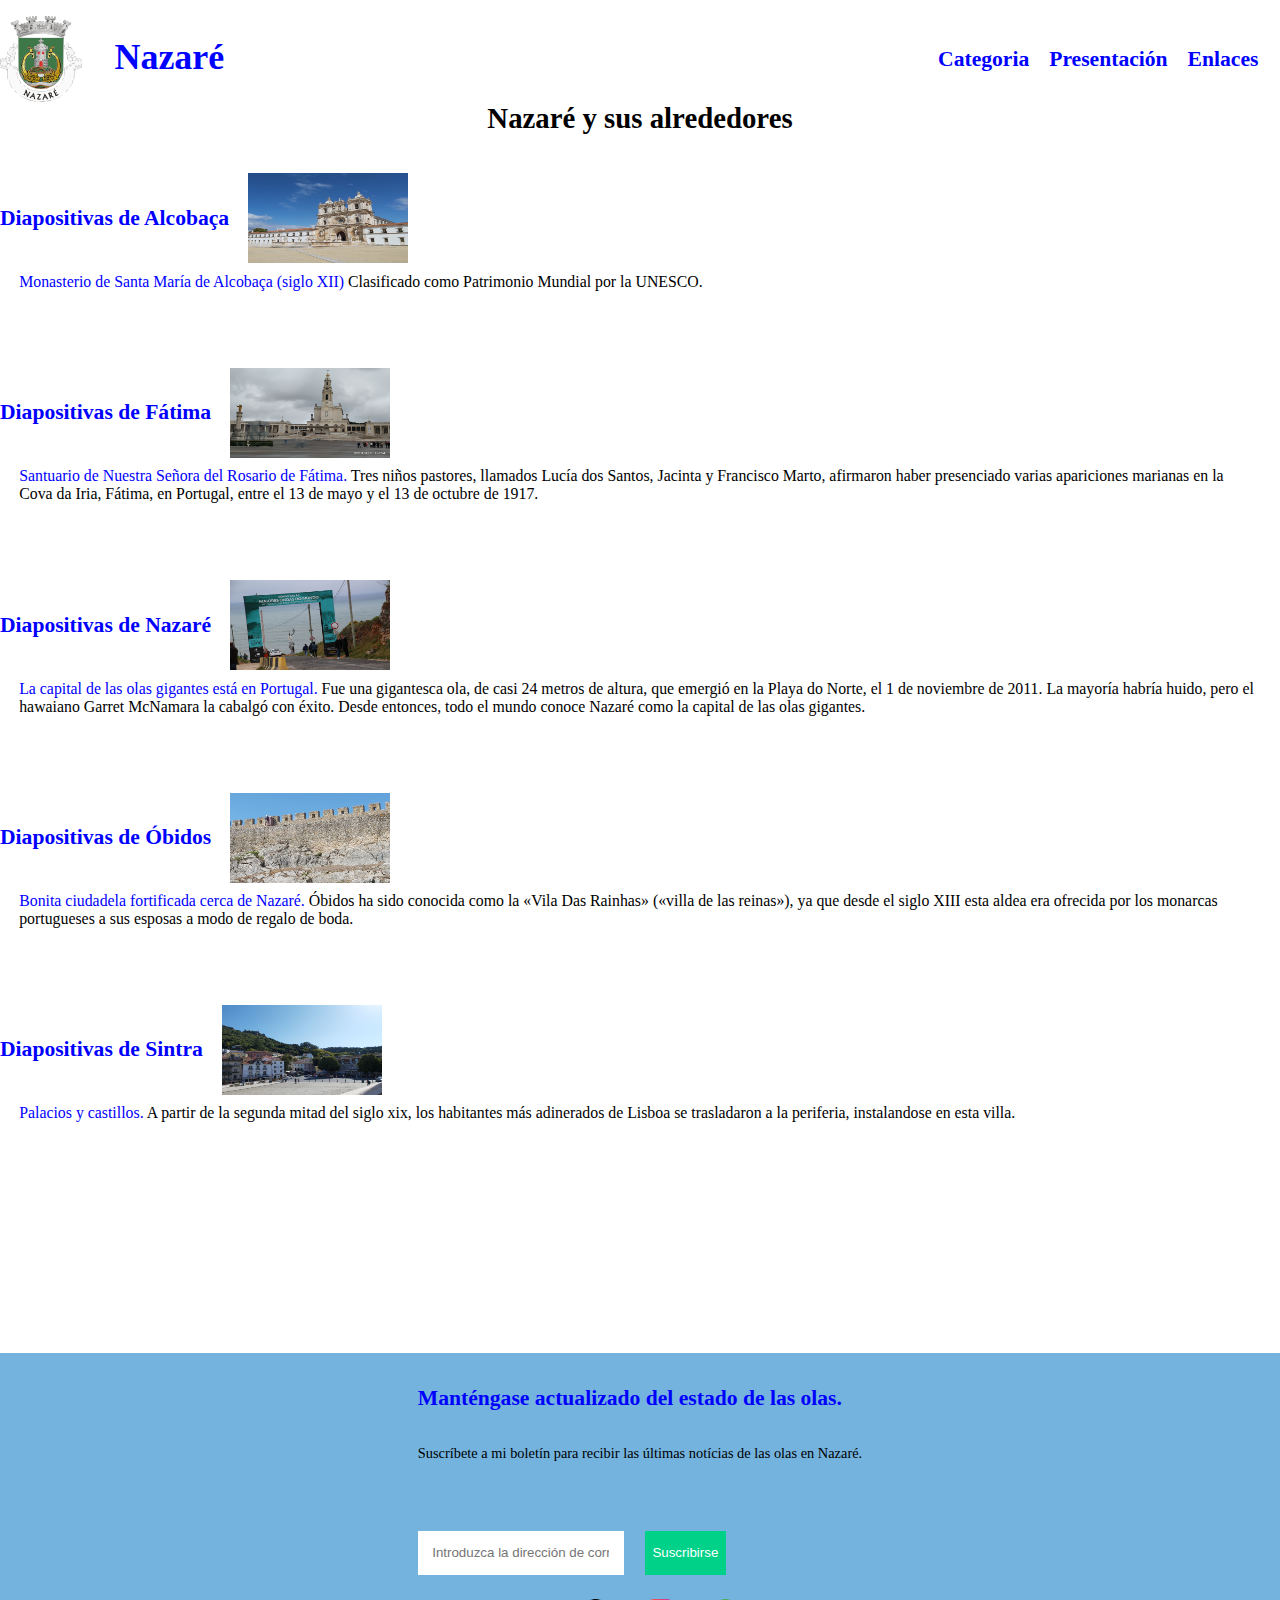
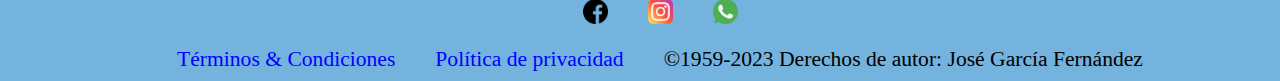
<file: 010categoria.html>
<!DOCTYPE html><html lang="es"><head><meta charset="utf-8"><meta http-equiv="X-UA-Compatible" content="IE=edge"><meta name="viewport" content="width=device-width, initial-scale=1.0"><link rel="stylesheet" href="index.97756f13.css"><title>Nazaré y sus alrededores</title><style></style></head><body> <p id="debug"></p> <header class="contenedor"> <nav class="menu"> <div id="cabecera-div-nazare"> <a href="index.html"> <img class="nazare" src="nazareescudo.c68d7ccc.svg" alt="Logo del Nazare" title="Escudo de Nazare" width="82" height="86"> <h1 id="cabecera-h1-nazare">Nazaré</h1> </a> </div> <p id="V-Horizontal" class="velocidad"></p> <p id="V-Vertical" class="velocidad"></p> <p id="V-Video" class="velocidad"></p> <ul> <li><a href="010categoria.html">Categoria</a></li> <li><a href="020presentacion.html">Presentación</a></li> <li><a href="030enlaces.html">Enlaces</a></li> </ul> </nav> </header> <main> <div class="contenedor"> <div class="categoria"> <h2>Nazaré y sus alrededores</h2>  <dl>  <dt> <a href="011detalle-alcobasa.html"> <div> <h3>Diapositivas de Alcobaça</h3> <img src="0.3721886e.png" width="160" height="90" alt="Fotografía Alcobaça"> </div> </a> </dt> <dd><a href="https://es.wikipedia.org/wiki/Alcobaza">Monasterio de Santa María de Alcobaça (siglo XII)</a> Clasificado como Patrimonio Mundial por la UNESCO.</dd>   <dt> <a href="012detalle-fatima.html"> <div> <h3>Diapositivas de Fátima</h3> <img src="0.95b13ff8.png" width="160" height="90" alt="Fotografía Fátima"> </div> </a> </dt> <dd><a href="https://es.wikipedia.org/wiki/Virgen_de_F%C3%A1tima">Santuario de Nuestra Señora del Rosario de Fátima.</a> Tres niños pastores, llamados Lucía dos Santos, Jacinta y Francisco Marto, afirmaron haber presenciado varias apariciones marianas en la Cova da Iria, Fátima, en Portugal, entre el 13 de mayo y el 13 de octubre de 1917. </dd>   <dt> <a href="013detalle-nazaree.html"> <div> <h3>Diapositivas de Nazaré</h3> <img src="1.4de71e2a.png" width="160" height="90" alt="Fotografía Nazaré"> </div> </a></dt> <dd><a href="https://es.wikipedia.org/wiki/Nazar%C3%A9">La capital de las olas gigantes está en Portugal.</a> Fue una gigantesca ola, de casi 24 metros de altura, que emergió en la Playa do Norte, el 1 de noviembre de 2011. La mayoría habría huido, pero el hawaiano Garret McNamara la cabalgó con éxito. Desde entonces, todo el mundo conoce Nazaré como la capital de las olas gigantes.</dd>   <dt> <a href="014detalle-obidos.html"> <div> <h3>Diapositivas de Óbidos</h3> <img src="1.229ead04.png" width="160" height="90" alt="Fotografía Obidos"> </div> </a></dt> <dd><a href="https://es.wikipedia.org/wiki/%C3%93bidos">Bonita ciudadela fortificada cerca de Nazaré. </a>Óbidos ha sido conocida como la «Vila Das Rainhas» («villa de las reinas»), ya que desde el siglo XIII esta aldea era ofrecida por los monarcas portugueses a sus esposas a modo de regalo de boda.</dd>   <dt> <a href="015detalle-sintra.html"> <div> <h3>Diapositivas de Sintra</h3> <img src="0.bd8b5db7.png" width="160" height="90" alt="Fotografía Sintra"> </div> </a></dt> <dd><a href="https://es.wikipedia.org/wiki/Sintra">Palacios y castillos.</a> A partir de la segunda mitad del siglo xix, los habitantes más adinerados de Lisboa se trasladaron a la periferia, instalandose en esta villa.</dd>  </dl> </div> </div> </main> <footer> <div class="footer">  <section class="texto"> <h3><a href="https://es.surf-forecast.com/breaks/Nazare/forecasts/latest/six_day"> Manténgase actualizado del estado de las olas.</a></h3> <p>Suscríbete a mi boletín para recibir las últimas notícias de las olas en Nazaré.</p> <form> <input type="email" name="email" placeholder="Introduzca la dirección de correo electrónico"> <input type="submit" value="Suscribirse"> </form> </section> <section class="social"> <ul class="ft-social-list"> <li><a href="#"><img src="facebook.2ba19184.png" width="25" alt="facebook"></a></li> <li><a href="#"><img src="instagram.ff6a1ffe.png" width="25" alt="instagram"></a></li> <li><a href="#"><img src="whatsapp.b7d8496a.png" width="25" alt="whatsapp"></a></li> </ul> </section> <section class="legal"> <ul class="ft-legal-list"> <li><a href="#">Términos &amp; Condiciones</a></li> <li><a href="#">Política de privacidad</a></li> <li>&copy;1959-2023 Derechos de autor: José García Fernández</li> </ul> </section> <div class="holas"> <div class="a hola"></div> <div class="b hola"></div> <div class="c hola"></div> </div> </div> </footer>  <script type="module" src="index.01b489fb.js"></script><script src="index.01b489fb.js" nomodule defer></script> <script type="module" src="index.e1011408.js"></script><script src="index.0b95ab2b.js" nomodule defer></script> </body></html>
</file>
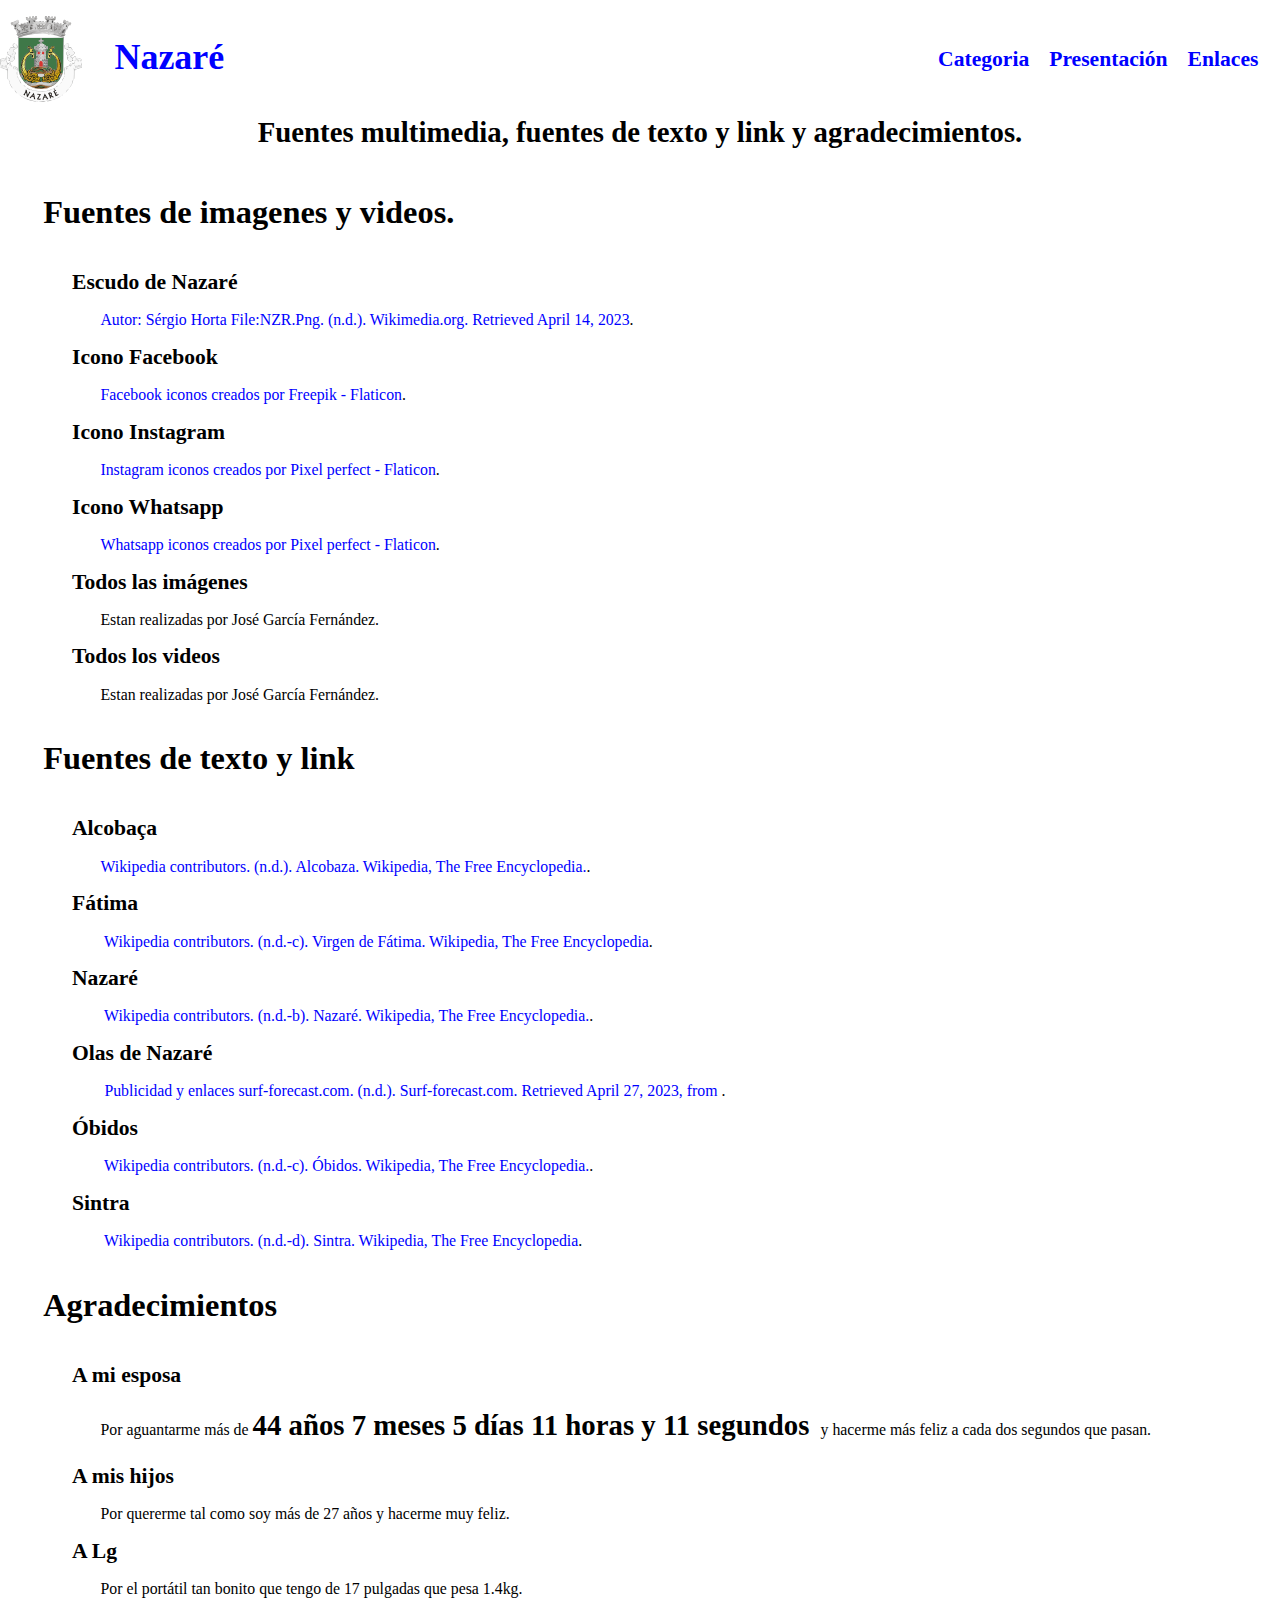
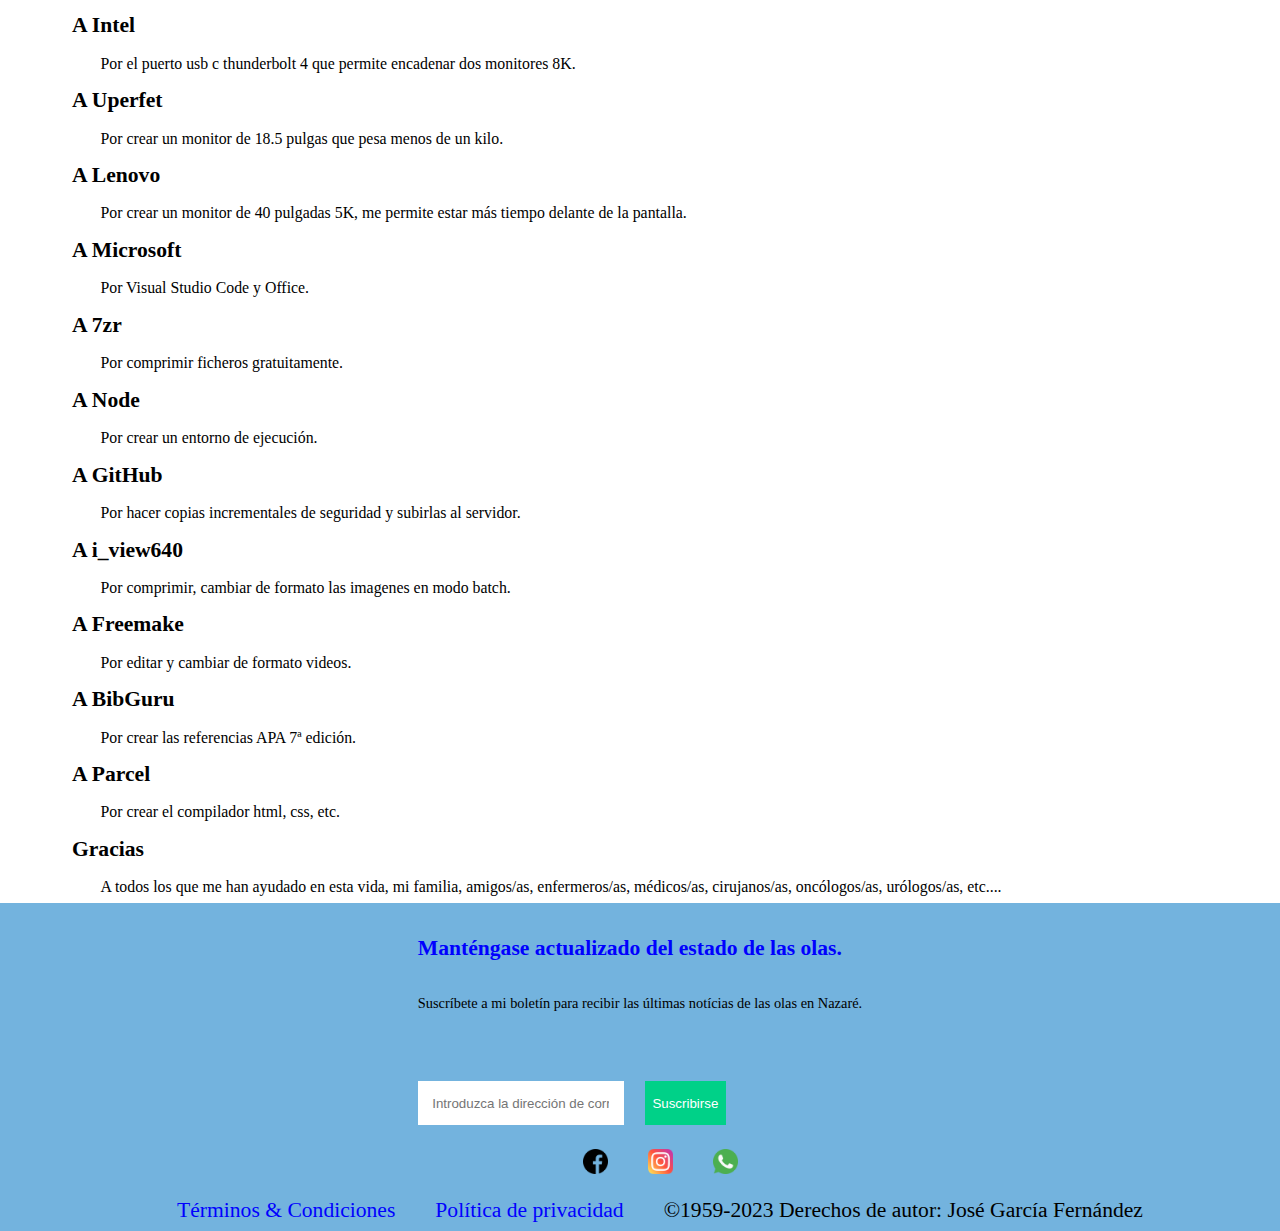
<file: 030enlaces.html>
<!DOCTYPE html><html lang="es"><head><meta charset="utf-8"><meta http-equiv="X-UA-Compatible" content="IE=edge"><meta name="viewport" content="width=device-width, initial-scale=1.0"><link rel="stylesheet" href="index.97756f13.css"><title>Fuentes de multimedia y texto </title><style></style></head><body> <p id="debug"></p> <header class="contenedor"> <nav class="menu"> <div id="cabecera-div-nazare"> <a href="index.html"> <img class="nazare" src="nazareescudo.c68d7ccc.svg" alt="Logo del Nazare" title="Escudo de Nazare" width="82" height="86"> <h1 id="cabecera-h1-nazare">Nazaré</h1> </a> </div> <p id="V-Horizontal" class="velocidad"></p> <p id="V-Vertical" class="velocidad"></p> <p id="V-Video" class="velocidad"></p> <ul> <li><a href="010categoria.html">Categoria</a></li> <li><a href="020presentacion.html">Presentación</a></li> <li><a href="030enlaces.html">Enlaces</a></li> </ul> </nav> </header> <main class="contenedor"> <div class="_030enlaces">  <h2>Fuentes multimedia, fuentes de texto y link y agradecimientos.</h2> <ul> <li>Fuentes de imagenes y videos. <dl> <dt>Escudo de Nazaré</dt> <dd><a href="https://commons.wikimedia.org/wiki/File:NZR.png">Autor: Sérgio Horta File:NZR.Png. (n.d.). Wikimedia.org. Retrieved April 14, 2023</a></dd> <dt>Icono Facebook</dt> <dd><a href="https://www.flaticon.es/iconos-gratis/facebook" title="facebook iconos">Facebook iconos creados por Freepik - Flaticon</a></dd> <dt>Icono Instagram</dt> <dd><a href="https://www.flaticon.es/iconos-gratis/instagram" title="instagram iconos">Instagram iconos creados por Pixel perfect - Flaticon</a></dd> <dt>Icono Whatsapp</dt> <dd><a href="https://www.flaticon.es/iconos-gratis/whatsapp" title="whatsapp iconos">Whatsapp iconos creados por Pixel perfect - Flaticon</a></dd> <dt>Todos las imágenes</dt> <dd>Estan realizadas por José García Fernández</dd> <dt>Todos los videos</dt> <dd>Estan realizadas por José García Fernández</dd> </dl> </li> <li>Fuentes de texto y link <dl> <dt>Alcobaça</dt><dd><a href="https://es.wikipedia.org/w/index.php?title=Alcobaza&oldid=150529688">Wikipedia contributors. (n.d.). Alcobaza. Wikipedia, The Free Encyclopedia.</a></dd> <dt>Fátima</dt><dd> <a href="https://es.wikipedia.org/w/index.php?title=Virgen_de_F%C3%A1tima&oldid=150425924">Wikipedia contributors. (n.d.-c). Virgen de Fátima. Wikipedia, The Free Encyclopedia</a></dd> <dt>Nazaré</dt><dd> <a href="https://es.wikipedia.org/w/index.php?title=Nazar%C3%A9&oldid=148773147">Wikipedia contributors. (n.d.-b). Nazaré. Wikipedia, The Free Encyclopedia.</a></dd> <dt>Olas de Nazaré</dt><dd> <a href="https://es.surf-forecast.com/pages/sponsor">Publicidad y enlaces surf-forecast.com. (n.d.). Surf-forecast.com. Retrieved April 27, 2023, from </a></dd> <dt>Óbidos</dt><dd> <a href="https://es.wikipedia.org/w/index.php?title=%C3%93bidos&oldid=150070176">Wikipedia contributors. (n.d.-c). Óbidos. Wikipedia, The Free Encyclopedia.</a></dd> <dt>Sintra</dt><dd> <a href="https://es.wikipedia.org/w/index.php?title=Sintra&oldid=149978857">Wikipedia contributors. (n.d.-d). Sintra. Wikipedia, The Free Encyclopedia</a></dd> </dl> </li> <li>Agradecimientos <dl> <dt>A mi esposa</dt><dd>Por aguantarme más de <strong id="contador-casado"> 40 años</strong> y hacerme más feliz a cada dos segundos que pasan</dd> <dt>A mis hijos</dt><dd>Por quererme tal como soy más de 27 años y hacerme muy feliz</dd> <dt>A Lg</dt><dd>Por el portátil tan bonito que tengo de 17 pulgadas que pesa 1.4kg</dd> <dt>A Intel</dt><dd>Por el puerto usb c thunderbolt 4 que permite encadenar dos monitores 8K</dd> <dt>A Uperfet</dt><dd>Por crear un monitor de 18.5 pulgas que pesa menos de un kilo</dd> <dt>A Lenovo</dt><dd>Por crear un monitor de 40 pulgadas 5K, me permite estar más tiempo delante de la pantalla</dd> <dt>A Microsoft</dt><dd>Por Visual Studio Code y Office</dd> <dt>A 7zr</dt><dd>Por comprimir ficheros gratuitamente</dd> <dt>A Node</dt><dd>Por crear un entorno de ejecución</dd> <dt>A GitHub</dt><dd>Por hacer copias incrementales de seguridad y subirlas al servidor</dd> <dt>A i_view640</dt><dd>Por comprimir, cambiar de formato las imagenes en modo batch</dd> <dt>A Freemake</dt><dd>Por editar y cambiar de formato videos</dd> <dt>A BibGuru</dt><dd>Por crear las referencias APA 7ª edición</dd> <dt>A Parcel</dt><dd>Por crear el compilador html, css, etc</dd> <dt>Gracias</dt><dd>A todos los que me han ayudado en esta vida, mi familia, amigos/as, enfermeros/as, médicos/as, cirujanos/as, oncólogos/as, urólogos/as, etc...</dd>   </dl> </li> </ul>  </div> </main> <footer> <div class="footer">  <section class="texto"> <h3><a href="https://es.surf-forecast.com/breaks/Nazare/forecasts/latest/six_day"> Manténgase actualizado del estado de las olas.</a></h3> <p>Suscríbete a mi boletín para recibir las últimas notícias de las olas en Nazaré.</p> <form> <input type="email" name="email" placeholder="Introduzca la dirección de correo electrónico"> <input type="submit" value="Suscribirse"> </form> </section> <section class="social"> <ul class="ft-social-list"> <li><a href="#"><img src="facebook.2ba19184.png" width="25" alt="facebook"></a></li> <li><a href="#"><img src="instagram.ff6a1ffe.png" width="25" alt="instagram"></a></li> <li><a href="#"><img src="whatsapp.b7d8496a.png" width="25" alt="whatsapp"></a></li> </ul> </section> <section class="legal"> <ul class="ft-legal-list"> <li><a href="#">Términos &amp; Condiciones</a></li> <li><a href="#">Política de privacidad</a></li> <li>&copy;1959-2023 Derechos de autor: José García Fernández</li> </ul> </section> <div class="holas"> <div class="a hola"></div> <div class="b hola"></div> <div class="c hola"></div> </div> </div> </footer>  <script type="module" src="index.01b489fb.js"></script><script src="index.01b489fb.js" nomodule defer></script> <script type="module" src="index.e1011408.js"></script><script src="index.0b95ab2b.js" nomodule defer></script> <script>function CargarContador(){var e=new Date;document.getElementById("contador-casado").innerHTML=e.getFullYear()-1982+" años "+(e.getMonth()+1)+" meses "+e.getDay()+" días "+e.getHours()+" horas y "+e.getSeconds()+" segundos ",setTimeout(CargarContador,2e3)}CargarContador();</script> </body></html>
</file>
<file: index.97756f13.css>
@import "https://fonts.googleapis.com/css2?family=Inter:wght@400;700;800&display=swap";*{box-sizing:border-box;margin:0;padding:0}#debug{font-size:calc(.5rem + .5vw);display:none}h1{font-size:calc(1.25rem + 1.25vw)}h2{font-size:calc(1rem + 1vw)}h3{font-size:calc(.75rem + .75vw)}p{font-size:calc(.5rem + .5vw)}dl,dt{font-size:calc(.75rem + .75vw)}dd{font-size:calc(.55rem + .55vw)}li,ul{font-size:calc(.75rem + .75vw)}figcaption{font-size:calc(1rem + 1vw)}span{font-size:calc(.85rem + .85vw)}strong{font-size:calc(1rem + 1vw)}.oculto{display:none}ul{text-decoration:none;list-style-type:none}a{color:#00f;text-decoration:none}a:hover{color:red;text-decoration:none}.contenedor{margin:0 auto}@media (min-width:1px) and (max-width:600px){.contenedor{max-width:550px;color:#000;background-color:#fff}}@media (min-width:601px) and (max-width:800px){.contenedor{max-width:750px;color:#000;background-color:#fff}}@media (min-width:801px) and (max-width:1000px){.contenedor{max-width:950px;color:#000;background-color:#fff}}@media (min-width:1001px) and (max-width:1200px){.contenedor{max-width:1150px;color:#000;background-color:#fff}}@media (min-width:1201px) and (max-width:1400px){.contenedor{max-width:1350px;color:#000;background-color:#fff}}@media (min-width:1401px) and (max-width:20000px){.contenedor{max-width:1550px;color:#000;background-color:#fff}}.menu{font-size:calc(1.5rem + 1.5vw)}#cabecera-h1-nazare{color:#00f;padding-left:calc(.75rem + .75vw);display:inline}#cabecera-div-nazare>a,#cabecera-div-nazare>a:hover{color:#00f;border:none;padding:0;text-decoration:none}img.nazare{vertical-align:middle}nav.menu{padding-top:1rem}nav.menu>ul{justify-content:center;align-items:center;padding-right:calc(.75rem + .75vw);font-size:calc(.75rem + .75vw);list-style-type:none}nav.menu>ul>li{text-align:center;padding-bottom:5px}nav.menu>ul>li>a{color:#00f;font-weight:800;text-decoration:none}nav.menu>ul>li>a:hover{color:red;text-decoration:none}@media (min-width:1px) and (max-width:800px){.menu{flex-direction:column;line-height:1.2;display:flex}}@media (min-width:801px) and (max-width:20000px){.menu{flex-direction:row;justify-content:space-between;display:flex}.menu ul{flex-direction:row;margin-top:-30px;display:flex}.menu ul li{margin-top:35px;margin-left:20px}}.footer{background:#73b3de;flex-direction:column;justify-content:center;align-items:center;font-size:calc(3rem + 3vw);line-height:1.5;display:flex;position:relative}.footer>.holas{position:absolute;top:0;bottom:0;overflow:hidden}.footer>.holas>.hola{height:100%;width:100%;background:#fff3;border-radius:100%;animation:5s ease-in-out infinite alternate hola-keyframes;position:absolute;bottom:0;left:0}.footer>.holas>.a{background-position:0 10%;animation-delay:1s}.footer>.holas>.b{background-position:0 20%;animation-delay:2s}.footer>.holas>.c{background-position:0 0;animation-delay:3s}.footer>.texto>h3,.footer>.texto>p{padding-top:calc(1rem + 1vw)}.footer>.texto input[type=email]{border:0;margin-top:calc(.25rem + .25vw);padding:calc(.5rem + .5vw)}.footer>.texto input[type=submit]{color:#fff;cursor:pointer;background-color:#00d188;border:0;margin-top:calc(.25rem + .25vw);padding:calc(.5rem + .5vw) calc(.25rem + .25vw)}.footer>.social>ul{flex-direction:row;justify-content:center;margin:5px;list-style:none;display:flex}.footer>.social>ul>li{margin-left:40px}.footer>.legal>ul{flex-flow:wrap;justify-content:center;margin:5px;list-style:none;display:flex}.footer>.legal>ul>li{margin-left:40px}@keyframes hola-keyframes{0%{transform:translate(0)}50%{transform:translate(-100px,50px)}to{transform:translate(200px)}}.detalle{grid-gap:calc(.333333rem + .333333vw);grid-template-columns:repeat(4,1fr);padding-top:calc(.666667rem + .666667vw);padding-bottom:calc(.666667rem + .666667vw);display:grid}.detalle .a,.detalle h3,.detalle .a0{text-align:center}.detalle .b,.detalle .c,.detalle .d{text-align:left;padding-left:calc(.333333rem + .333333vw)}.detalle .a0{grid-area:1/1/span 2/span 4}.detalle .h{grid-area:3/1/span 3/span 4}.detalle .f{grid-area:6/1/span 3/span 4}.detalle .g{grid-area:9/2/span 12/span 2}.detalle .a{grid-area:21/1/span 2/span 4}.detalle .b{grid-area:23/1/span 1/span 4}.detalle .c{grid-area:24/1/span 1/span 4}.detalle .d{grid-area:25/1/span 1/span 4}.detalle .e{grid-area:26/1/span 6/span 4}@media (min-width:1201px) and (max-width:20000px){.detalle .a0{grid-area:1/1/span 2/span 4}.detalle .h{grid-area:3/1/span 3/span 4}.detalle .f{grid-area:6/1/span 3/span 4}.detalle .g{grid-area:9/1/span 11/span 2}.detalle .a{grid-area:10/3/span 1/span 2}.detalle .b{grid-area:11/3/span 1/span 2}.detalle .c{grid-area:12/3/span 1/span 2}.detalle .d{grid-area:13/3/span 1/span 2}.detalle .e{grid-area:14/3/span 6/span 2}}.diapositivas-boton{text-align:center;white-space:nowrap;color:#fff;background-color:#00f;border:double #9acd32;padding:calc(.0666667rem + .0666667vw) calc(.133333rem + .133333vw);text-decoration:none;display:inline-block;overflow:hidden}.posicionar-izquierda{width:calc(1.33333rem + 1.33333vw);position:absolute;top:50%;left:0}.posicionar-derecha{width:calc(1.33333rem + 1.33333vw);position:absolute;top:50%;right:0}.horizontal-pgn-div{margin-top:calc(1.33333rem + 1.33333vw);font-size:calc(2rem + 2vw);display:block;position:relative}.horizontal-pgn-div .horizontal-pgn-img{width:100%;height:auto;object-fit:cover;background-color:#ffff004d;padding:calc(1.33333rem + 1.33333vw);display:block}.horizontal-pgn-div .figcaption-top{text-align:center;margin-bottom:calc(-1rem - 1vw);font-size:calc(.666667rem + .666667vw);font-weight:700}.horizontal-pgn-div .figcaption-bottom{text-align:center;margin-top:calc(-1rem - 1vw);font-size:calc(.666667rem + .666667vw);font-weight:700}.detalle{line-height:1.5}.detalle p{padding-left:calc(.333333rem + .333333vw);padding-right:calc(.333333rem + .333333vw)}.detalle dl{margin-left:calc(.666667rem + .666667vw)}.detalle dl>dt{font-weight:700}.detalle dl>dd{margin-left:calc(.666667rem + .666667vw);margin-right:calc(.666667rem + .666667vw)}.categoria>h2{text-align:center}.categoria>dl{padding-bottom:calc(6.66667rem + 6.66667vw)}.categoria>dl dt{padding-top:calc(1.33333rem + 1.33333vw)}.categoria>dl dt div{flex-direction:row;align-items:center;display:flex}.categoria>dl dt h3{padding-right:calc(.666667rem + .666667vw)}.categoria>dl dd{padding:calc(.333333rem + .333333vw) calc(.666667rem + .666667vw) calc(1.33333rem + 1.33333vw)}@media (min-width:1px) and (max-width:600px){.categoria dl dt div{flex-direction:column}.categoria dl dt div p{padding-bottom:calc(.666667rem + .666667vw)}h3{padding-bottom:calc(.666667rem + .666667vw);padding-right:calc(1.33333rem + 1.33333vw)}}.presentacion{line-height:2}.presentacion figure img,.presentacion video{width:100%}.presentacion h2,.presentacion h3{padding-left:calc(1.5rem + 1.5vw)}.presentacion figcaption{text-align:center}@media (min-width:1px) and (max-width:600px){.categoria dl dt div{flex-direction:column}.categoria dl dt div p{padding-bottom:calc(.5rem + .5vw)}}._030enlaces h2{text-align:center;padding:calc(.5rem + .5vw)}._030enlaces>ul>li{margin-left:calc(1.5rem + 1.5vw);font-size:calc(1.125rem + 1.125vw);font-weight:700;line-height:3}._030enlaces>ul>li dl{margin-left:calc(1rem + 1vw);line-height:2}._030enlaces>ul>li dl>dt:first-letter{text-transform:uppercase}._030enlaces>ul>li dl>dd{white-space:pre-wrap;margin-left:calc(.85rem + .85vw);font-weight:400}._030enlaces>ul>li dl>dd:before{content:" "}._030enlaces>ul>li dl>dd:after{content:"."}._030enlaces>ul>li dl>dd:first-letter{text-transform:uppercase}.index{background-color:#64faff}.index h3{text-align:center;line-height:1.5}.clip-path_01{-webkit-clip-path:polygon(50% 0%,0% 100%,100% 100%);clip-path:polygon(50% 0%,0% 100%,100% 100%)}.clip-path_02{-webkit-clip-path:polygon(50% 0%,90% 20%,100% 60%,75% 100%,25% 100%,0% 60%,10% 20%);clip-path:polygon(50% 0%,90% 20%,100% 60%,75% 100%,25% 100%,0% 60%,10% 20%)}.clip-path_03{-webkit-clip-path:polygon(50% 0%,80% 10%,100% 35%,100% 70%,80% 90%,50% 100%,20% 90%,0% 70%,0% 35%,20% 10%);clip-path:polygon(50% 0%,80% 10%,100% 35%,100% 70%,80% 90%,50% 100%,20% 90%,0% 70%,0% 35%,20% 10%)}.clip-path_04{-webkit-clip-path:circle(50%);clip-path:circle(50%)}.clip-path_05{-webkit-clip-path:polygon(25% 0%,100% 0%,100% 100%,25% 100%,0% 50%);clip-path:polygon(25% 0%,100% 0%,100% 100%,25% 100%,0% 50%)}.clip-path_06{-webkit-clip-path:polygon(0% 0%,75% 0%,100% 50%,75% 100%,0% 100%);clip-path:polygon(0% 0%,75% 0%,100% 50%,75% 100%,0% 100%)}.transform-ejemplo{transform-origin:50% 50% 0;transform-origin:bottom;transform:translate(20px,-10%)}
</file>
